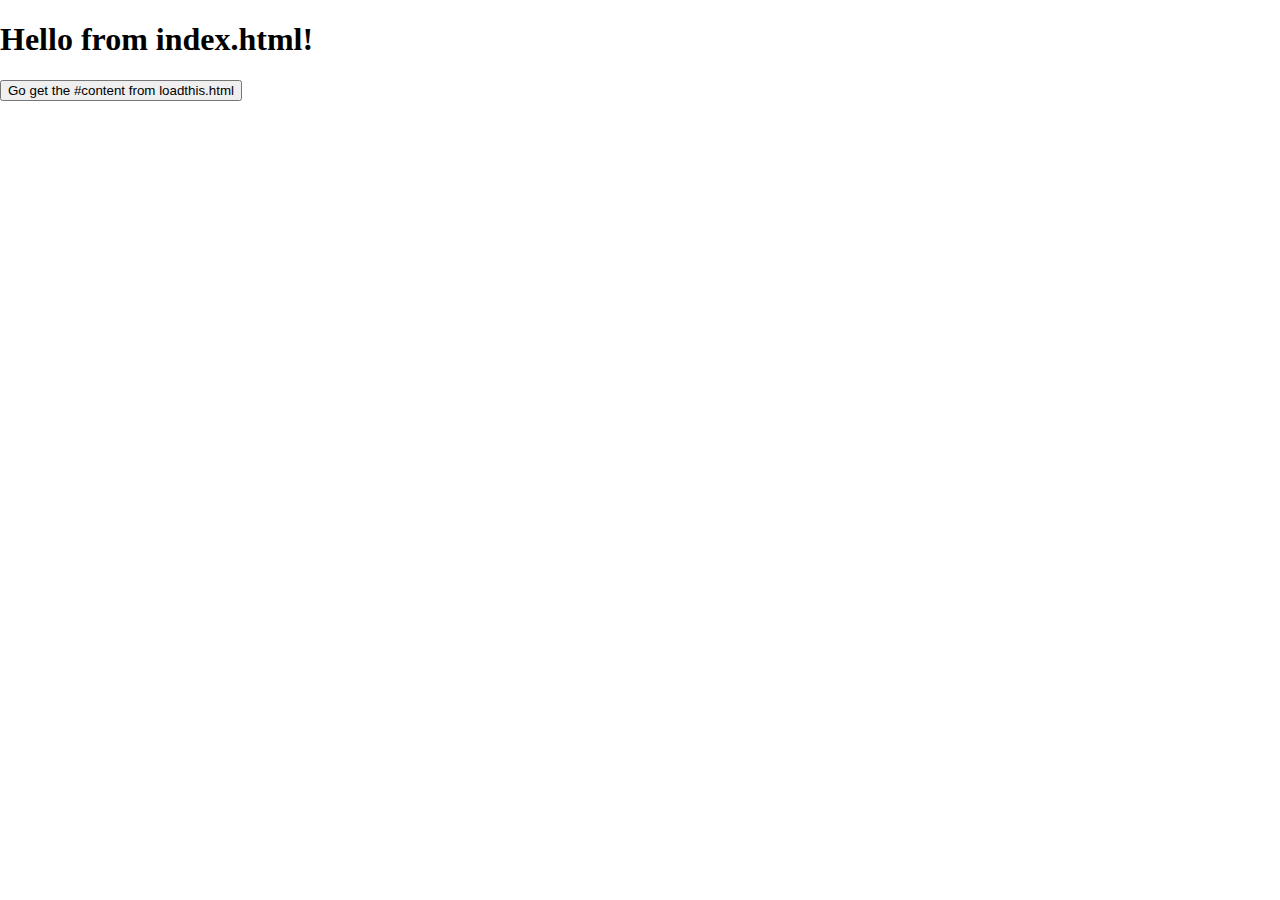
<file: index.html>
<!doctype html>
<html lang="en">
	<head>
		<meta charset="utf-8">
		<meta name="viewport" content="width=device-width, initial-scale=1.0">
		<title>Fetch-html-doc</title>
		<link rel="icon" href="img/favicon.svg" type="image/svg+xml">
		<link rel="stylesheet" href="css/reset.css">
		<link rel="stylesheet" href="css/index.css">
	</head>
	<body>
		<div class="loading">loading...</div>
		<main id="content">
			<h1>Hello from index.html!</h1>
			<button id="load">Go get the #content from loadthis.html</button>
		
			<script>
				// **** Custom Javascript for only this "page" can go here! ****

				// Testing a new page load on an event (click)
				let testGoingToLoadthis = (event) => {
					loadContentFromHtmlFile('/loadthis.html')
				}
				document.querySelector('#load').addEventListener('click', testGoingToLoadthis)
			</script>
		</main>



		<script src="js/index.js"></script>
	</body>
</html>
</file>
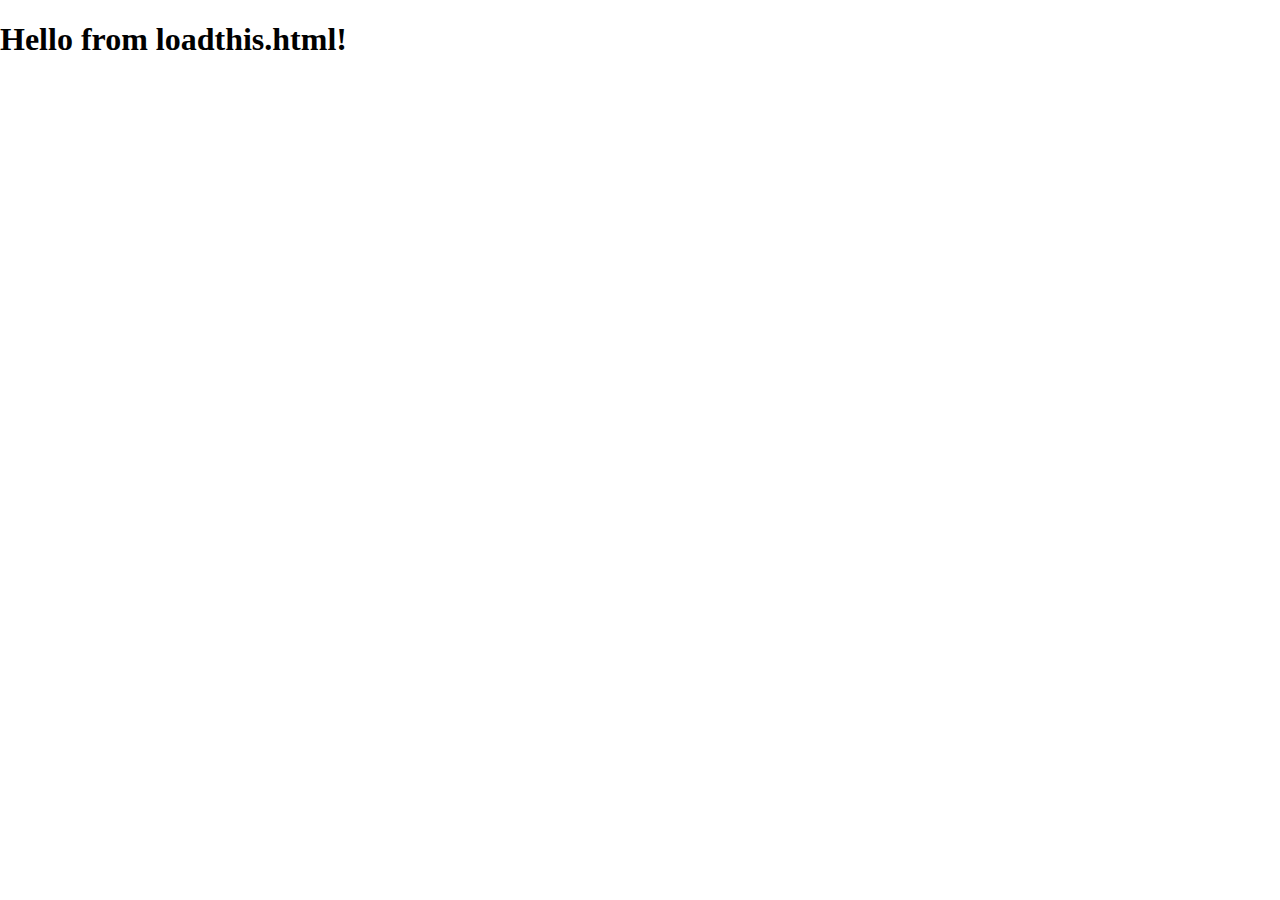
<file: loadthis.html>
<!doctype html>
<html lang="en">
	<head>
		<meta charset="utf-8">
		<meta name="viewport" content="width=device-width, initial-scale=1.0">
		<title>Fetch-html-doc</title>
		<link rel="icon" href="img/favicon.svg" type="image/svg+xml">
		<link rel="stylesheet" href="css/reset.css">
		<link rel="stylesheet" href="css/index.css">
	</head>
	<body>
		<div class="loading">loading...</div>
		<main id="content">
			<h1>Hello from loadthis.html!</h1>
		</main>

		<script src="js/index.js"></script>
	</body>
</html>
</file>
<file: css/index.css>
.loading {
	position: fixed;
	width: 100%;
	height: 100%;
	top: 0;
	left: 0;
	background-color: rgba(0, 0, 0, 0.5);
	place-content: center;
	/* display: none; */
	display: grid;
	opacity: 0;
	transition: opacity 0.1s;
	pointer-events: none;
}
.loading.show {
	/* display: grid; */
	opacity: 1;
}
</file>
